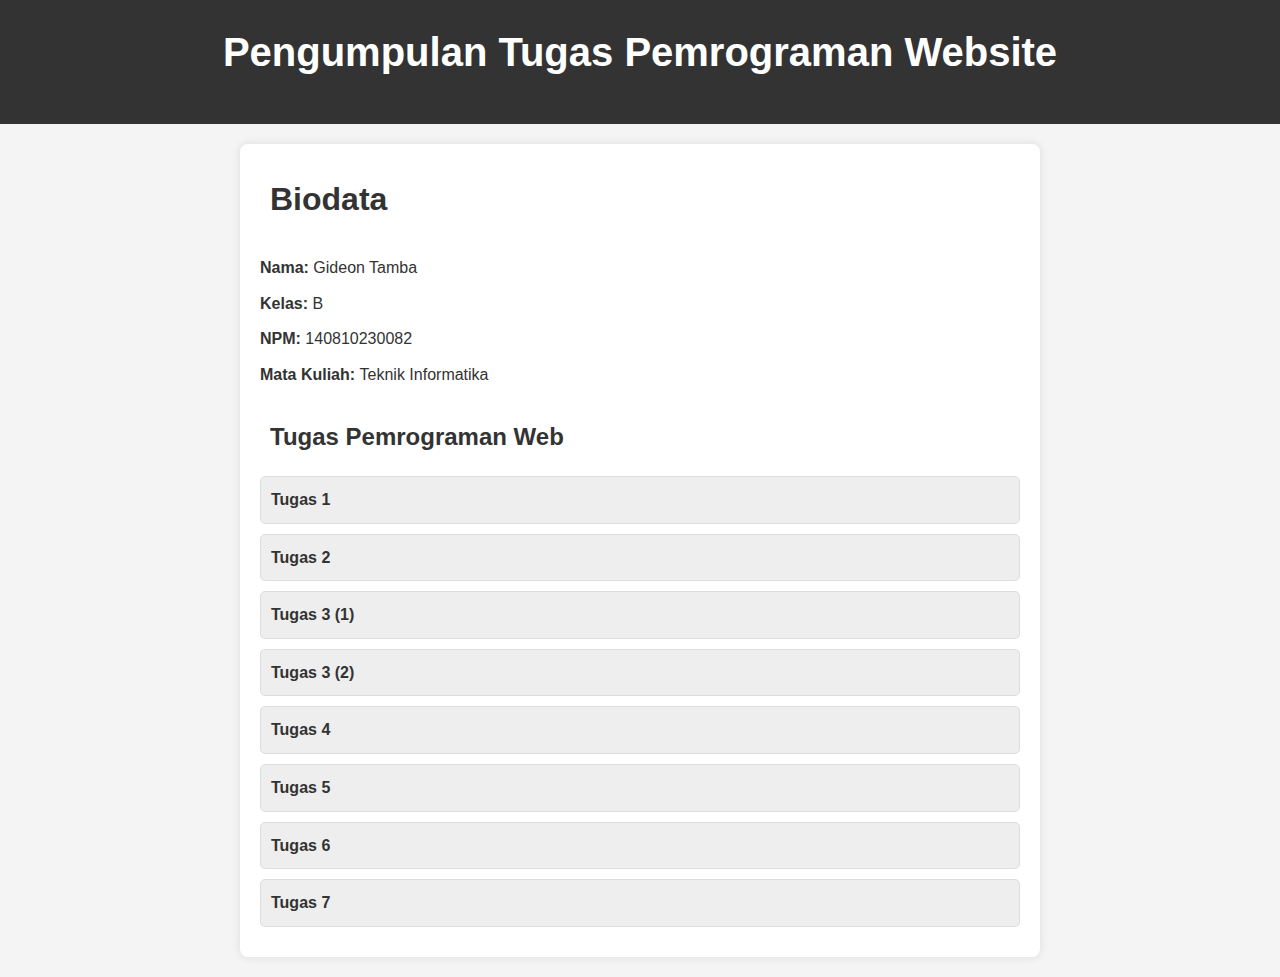
<file: index.html>
<!DOCTYPE html>
<html lang="en">
  <head>
    <meta charset="UTF-8" />
    <meta name="viewport" content="width=device-width, initial-scale=1.0" />
    <title>Tugas Pemrograman Web</title>
    <link rel="stylesheet" href="myStyle.css" />
  </head>
  <body>
    <header>
      <div class="container">
        <h1>Pengumpulan Tugas Pemrograman Website</h1>
    </header>
    <div class="main">
        <div class="Biodata">
          <h1>Biodata</h1>
        <p><strong>Nama: </strong> Gideon Tamba</p>
        <p><strong>Kelas: </strong> B</p>
        <p><strong>NPM: </strong> 140810230082</p>
        <p><strong>Mata Kuliah: </strong> Teknik Informatika</p>
      </div>

      <div class="tugas">
        <h2>Tugas Pemrograman Web</h2>
        <ul>
          <li>
            <a href="pages/tugas1/biodata.html"><strong>Tugas 1</strong></a>
          </li>
          <li>
            <a href="pages/tugas2/biodata.html"><strong>Tugas 2</strong></a>
          </li>
          <li>
            <a href="pages/Tugas3/index.html"><strong>Tugas 3 (1)</strong></a>
          </li>
          <li>
            <a href="pages/Tugas3(2)/index.html"><strong>Tugas 3 (2)</strong></a>
          </li>
          <li>
            <a href="https://github.com/deontmba/pemweb-4"><strong>Tugas 4</strong></a>
          </li>
          <li>
            <a href="https://github.com/deontmba/Pemrograman-Web-5.git"><strong>Tugas 5</strong></a>
          </li>
          <li>
            <a href=""><strong>Tugas 6</strong></a>
          </li>
          <li>
            <a href="https://github.com/deontmba/pemweb-7.git"><strong>Tugas 7</strong></a>
          </li>
        </ul>
      </div>
    </div>
      </div>
      
  </body>
</html>
</file>
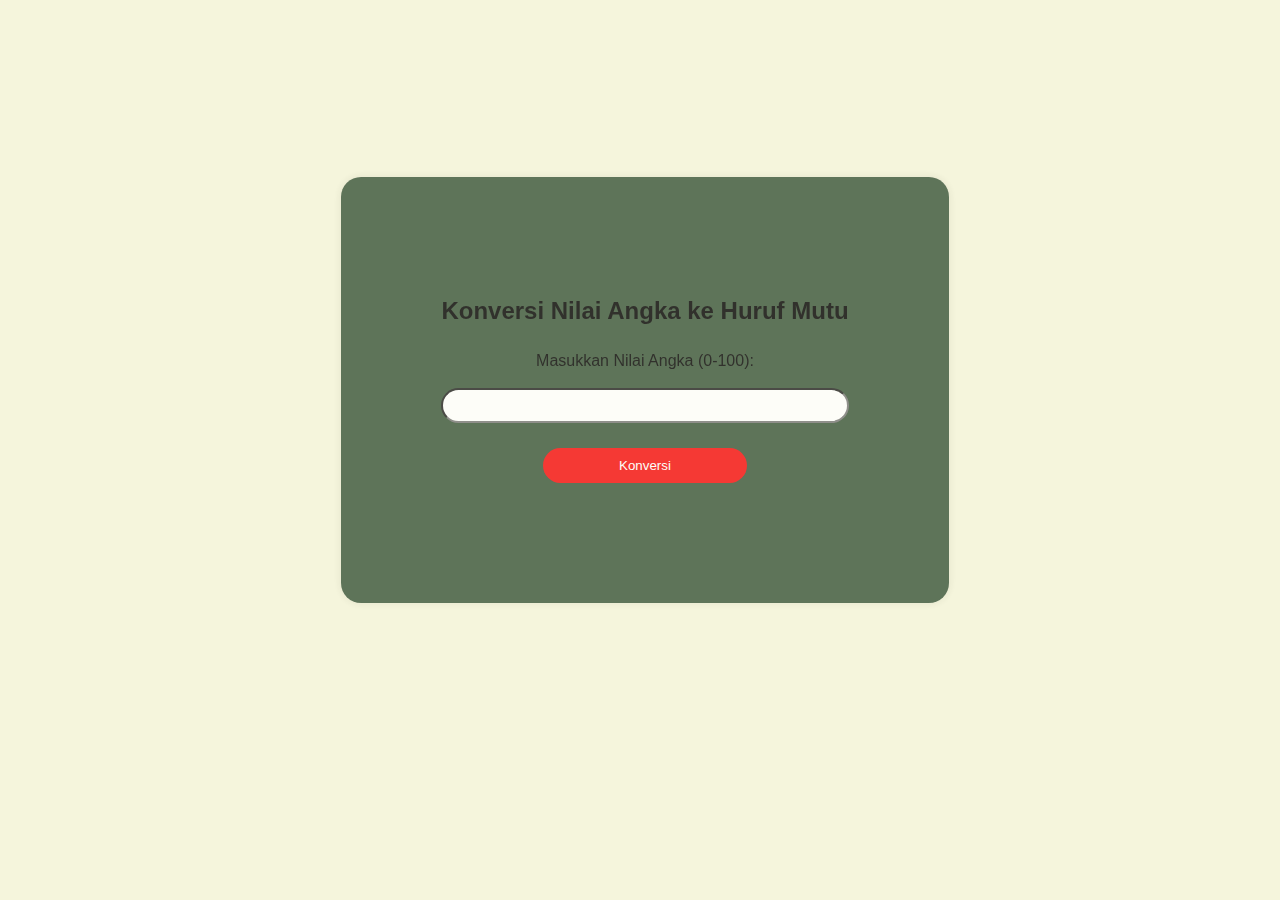
<file: pages/Tugas3/index.html>
<!DOCTYPE html>
<html lang="en">




<head>
    <meta charset="UTF-8">
    <meta name="viewport" content="width=device-width, initial-scale=1.0">
    <title>Konversi Nilai Angka ke Huruf</title>
    <link rel="stylesheet" href="myStyle.css" />
</head>
<body>

<div class="container">
    <h2>Konversi Nilai Angka ke Huruf Mutu</h2>
    <label for="nilai">Masukkan Nilai Angka (0-100):</label>
    <input type="number" id="nilai" min="0" max="100" >
    <button onclick="konversiNilai()">Konversi</button>
    <div class="result" id="hasil"></div>
</div>
<script src="myScript.js"></script>

</body>
</html>
</file>
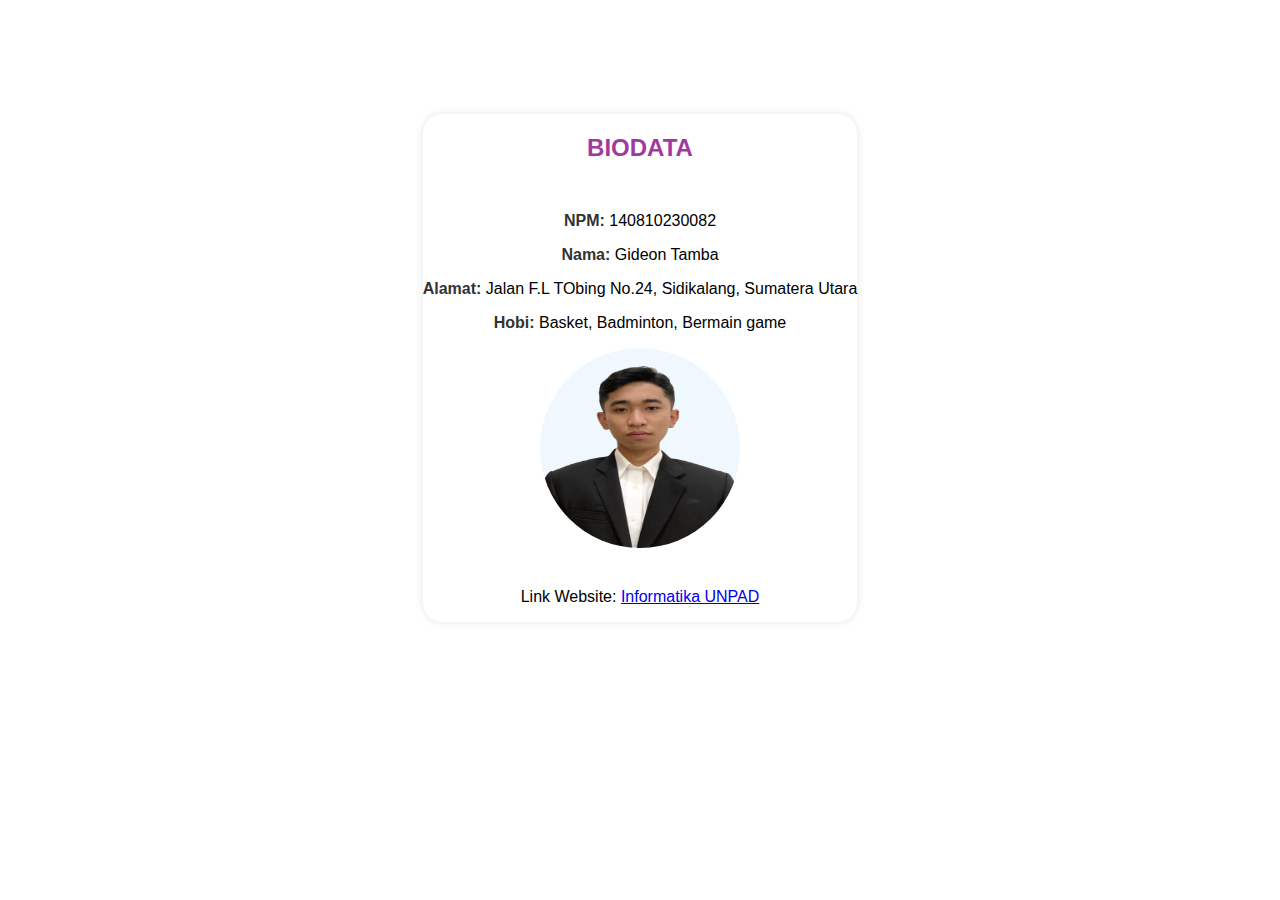
<file: pages/tugas1/biodata.html>
<!DOCTYPE html>
<html lang="en">
  <head>
    <meta charset="UTF-8" />
    <meta name="viewport" content="width=device-width, initial-scale=1.0" />
    <title>Biodata</title>
  </head>
  <body
    style="
      font-family: Arial, sans-serif; background-color: #fff; display: flex; justify-content: center; align-items: center; height: 80vh;"
  >
    
    <div
      style=" max-width: 600px; background-color: #fff; box-shadow: 0 0 10px rgba(0, 0, 0, 0.1); border-radius: 20px; text-align: center; "
    > <h2 style="color: rgb(159, 58, 159); justify-content: center; align-items: center; margin-bottom: 50px">
        BIODATA
      </h2>
      <p><strong style="color: #333;">NPM:</strong> 140810230082</p>
      <p><strong style="color: #333;">Nama:</strong> Gideon Tamba</p>
      <p><strong style="color: #333;">Alamat:</strong> Jalan F.L TObing No.24, Sidikalang, Sumatera Utara</p>
      <p><strong style="color: #333;">Hobi:</strong> Basket, Badminton, Bermain game</p>
      <img style="width: 200px; height: 200px; border-radius: 70%; margin-bottom: 20px;" src="Foto Formal.jpg" alt="Profile Picture" />
      <p>Link Website: <a href="https://informatika.unpad.ac.id/" >Informatika UNPAD</a></p>

    </div>
  </body>
</html>
</file>
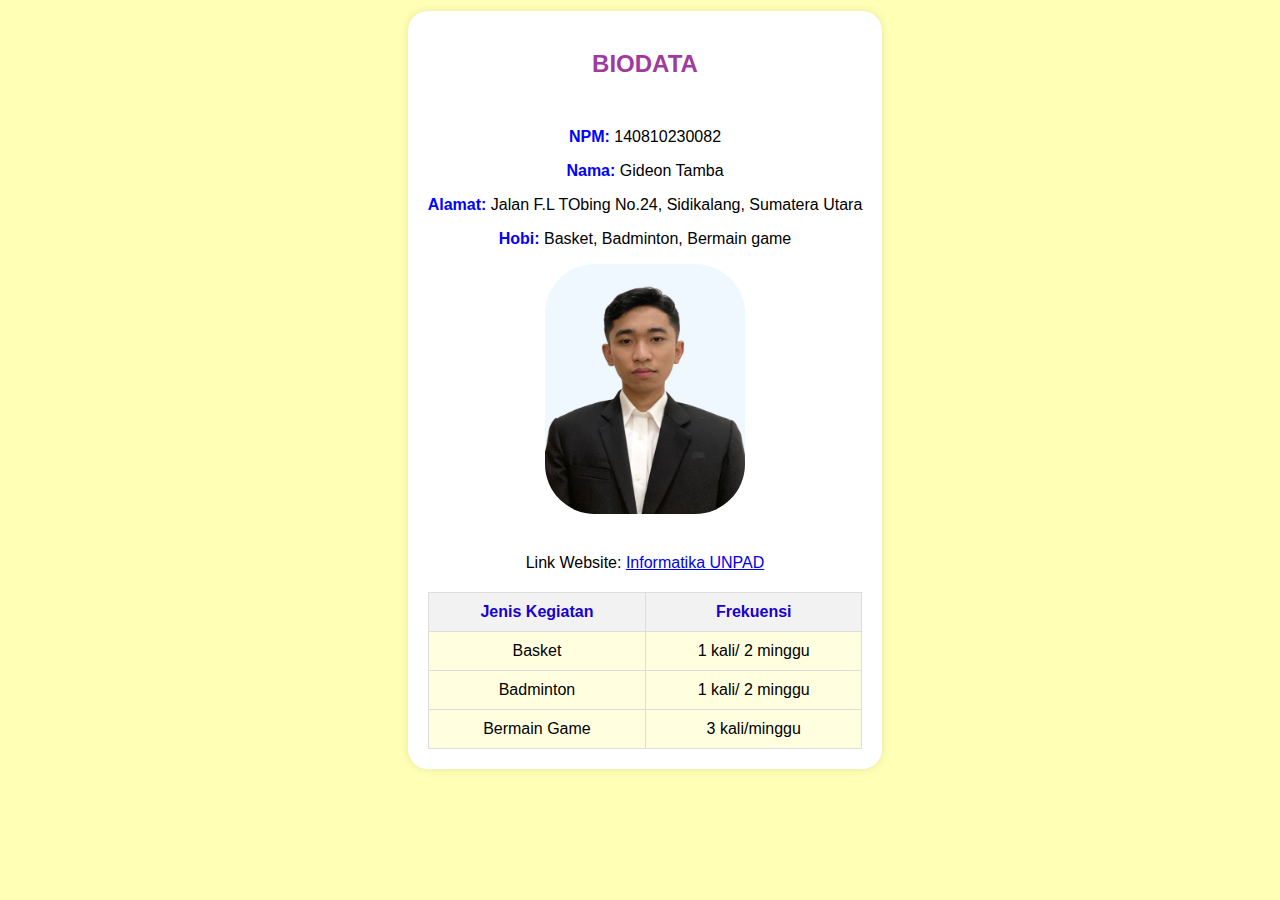
<file: pages/tugas2/biodata.html>
<!DOCTYPE html>
<html lang="en">
  <head>
    <meta charset="UTF-8" />
    <meta name="viewport" content="width=device-width, initial-scale=1.0" />
    <link rel="stylesheet" href="style.css" />
    <title>Biodata</title>
  </head>
  <body>
    <div>
      <h2>BIODATA</h2>
      <p><strong style="color: blue;">NPM:</strong> 140810230082</p>
      <p><strong style="color: blue;">Nama:</strong> Gideon Tamba</p>
      <p>
        <strong style="color: blue;">Alamat:</strong> Jalan F.L TObing No.24,
        Sidikalang, Sumatera Utara
      </p>
      <p>
        <strong style="color: blue;" >Hobi:</strong> Basket, Badminton, Bermain
        game
      </p>
      <img
        src="Foto Formal.jpg"
        alt="Profile Picture"
      />
      <p>
        Link Website:
        <a href="https://informatika.unpad.ac.id/">Informatika UNPAD</a>
      </p>

      <table>
        <tr>
          <th>Jenis Kegiatan</th>
          <th>Frekuensi</th>
        </tr>
        <tr>
          <td>Basket</td>
          <td>1 kali/ 2 minggu</td>
        </tr>
        <tr>
          <td>Badminton</td>
          <td>1 kali/ 2 minggu</td>
        </tr>
        <tr>
          <td>Bermain Game</td>
          <td>3 kali/minggu</td>
        </tr>
      </table>
    </div>
  </body>
</html>
</file>
<file: myStyle.css>
* {
    margin: 0;
    padding: 0;
    box-sizing: border-box;
  }
  
  body {
    font-family: Arial, sans-serif;
    background-color: #f4f4f4;
    color: #333;
    line-height: 1.6;
  }
  
  .container {
    max-width: 1100px;
    margin: 0 auto;
    padding: 20px;
  }
  
  header {
    background-color: #333;
    color: #fff;
    text-align: center;
  }
  
  h1 {
    margin-bottom: 20px;
    font-size: 2.5em;
  }
  
  .main {
    background-color: #fff;
    padding: 20px;
    border-radius: 8px;
    box-shadow: 0 0 10px rgba(0, 0, 0, 0.1);
    max-width: 800px;
    margin: 20px auto;
  }
  
  .Biodata h1 {
    margin-bottom: 20px;
    font-size: 2em;
    padding: 10px;
  }
  
  .Biodata p {
    margin-bottom: 10px;
  }
  
  strong {
    color: #333;
  }
  
  .tugas {
    margin-top: 20px;
  }
  
  .tugas h2 {
    margin-bottom: 10px;
    font-size: 1.5em;
    padding: 10px;
  }
  
 .tugas ul li {
    background: #eee;
    border: 1px solid #ddd;
    border-radius: 5px;
    margin-bottom: 10px;
    padding: 10px;
  }
  
  li {
    list-style-type: none;
    margin-bottom: 10px;
  }
  
  li a {
    text-decoration: none;
    color: #007bff;
    font-weight: bold;
  }
  
  li a:hover {
    text-decoration: underline;
    color: #0056b3;
  }
  
  @media (max-width: 768px) {
    h1 {
      font-size: 2em;
    }
  
    .main {
      padding: 15px;
    }
  }
</file>
<file: pages/Tugas3/myStyle.css>
body {
    font-family: Arial, sans-serif; 
    background-color: #F5F5DC; 
    display: flex; 
    justify-content: center; 
    align-items: center; 
    height: 80vh;
    margin-top: 30px; 
    margin-left: 40px; 
    margin-bottom: 30px; 
    margin-right: 30px; 
}

h1 {
    color: #333;
}

.container {
    
    max-width: 600px; 
    background-color: #395439; 
    box-shadow: 0 0 10px rgba(0, 0, 0, 0.1); 
    border-radius: 20px; 
    text-align: center;
    padding: 100px;
    opacity: 0.80;
}

label, input {
    display: block;
    width: 100%;
    margin-bottom: 10px;
    padding: 8px;
    box-sizing: border-box;
    border-radius: 20px;
}

button {
    padding: 10px;
    margin-top: 15px;
    background-color: #f60b0b;
    color: white;
    border: none;
    cursor: pointer;
    border-radius: 50px;
    width: 50%;
}

button:hover {
    background-color: #865e58;
}

.result {
    margin-top: 20px;
    font-size: 18px;
    color: #333;    
}
</file>
<file: pages/tugas2/style.css>
body {
    font-family: Arial, sans-serif; 
    background-color: #ffffb5; 
    display: flex; 
    justify-content: center; 
    align-items: center; 
    height: 80vh;
    margin-top: 30px; 
    margin-left: 40px; 
    margin-bottom: 30px; 
    margin-right: 30px; 
}

div {
    max-width: 600px; 
    background-color: #fff; 
    box-shadow: 0 0 10px rgba(0, 0, 0, 0.1); 
    border-radius: 20px; 
    text-align: center;
    padding: 20px;
}

h2 {
    color: rgb(159, 58, 159);
    justify-content: center;
    align-items: center;
    margin-bottom: 50px;
}

img {
    width: 200px;
    height: 250px;
    border-radius: 50px;
    margin-bottom: 20px;
}

table {
    width: 100%;
    border-collapse: collapse;
    margin-top: 20px;
}

th, td {
    padding: 10px;
    border: 1px solid #ddd;
    text-align: center;
}

th {
    background-color: #f2f2f2;
    color: #1800cf; 
}

td {
    background-color: #ffffe0; 
}
</file>
